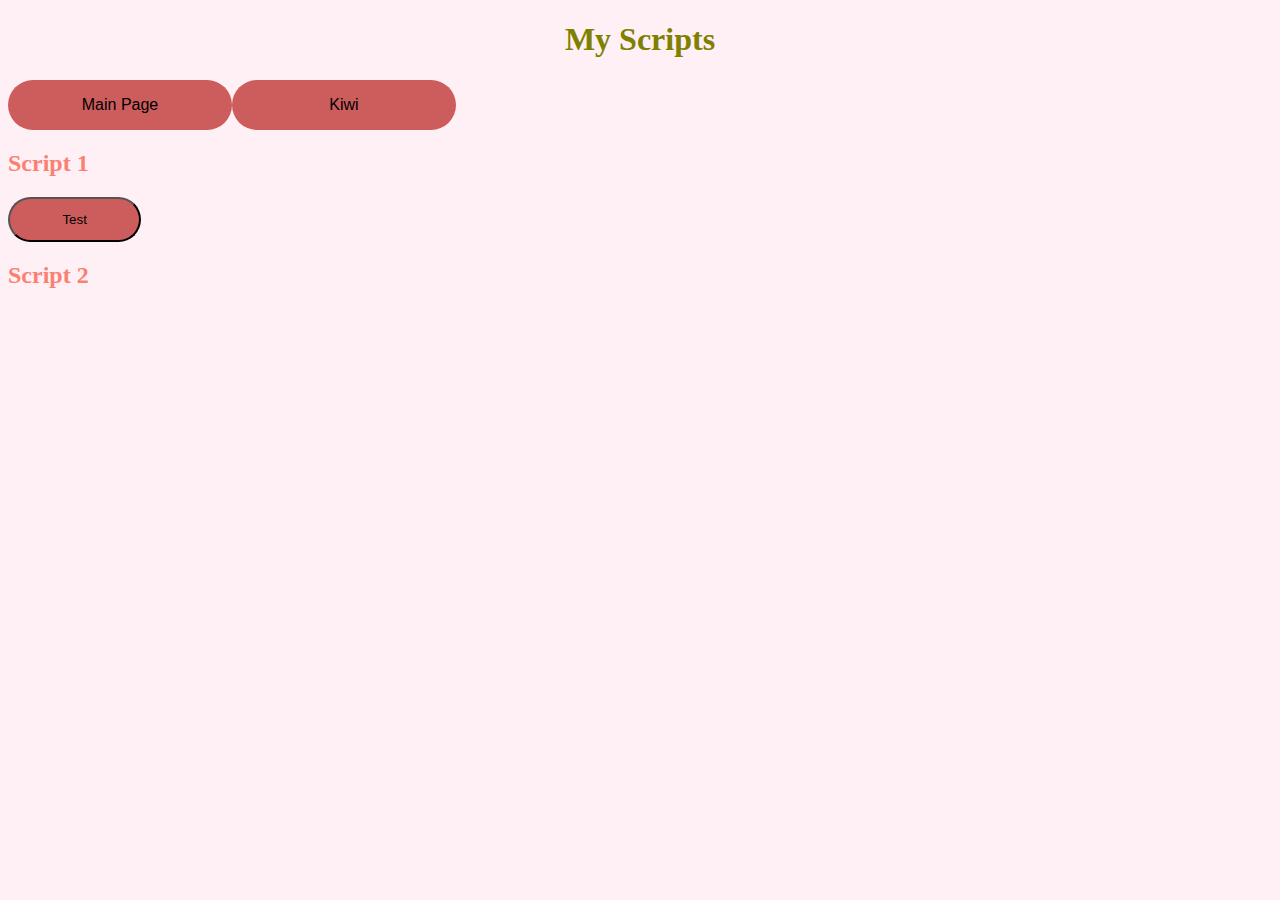
<file: jspractice.html>
<!DOCTYPE html>
<head>
    <meta charset="utf-8" />
    <title>Javascript Practice</title>
    <style>
        @import url(mystyle.css);
    </style>
    <script src="myjs.js"></script>
</head>
<h1>My Scripts</h1>
<div id="container">
    <a href="index.html" class="box">Main Page</a>
    <a href="kiwi.html" class="box">Kiwi</a>
</div>

<h2 id="basicjs">Script 1</h2>
<button class="box "onclick="myfunction()">Test</button>
<h2 id="userinput">Script 2</h2>
</file>
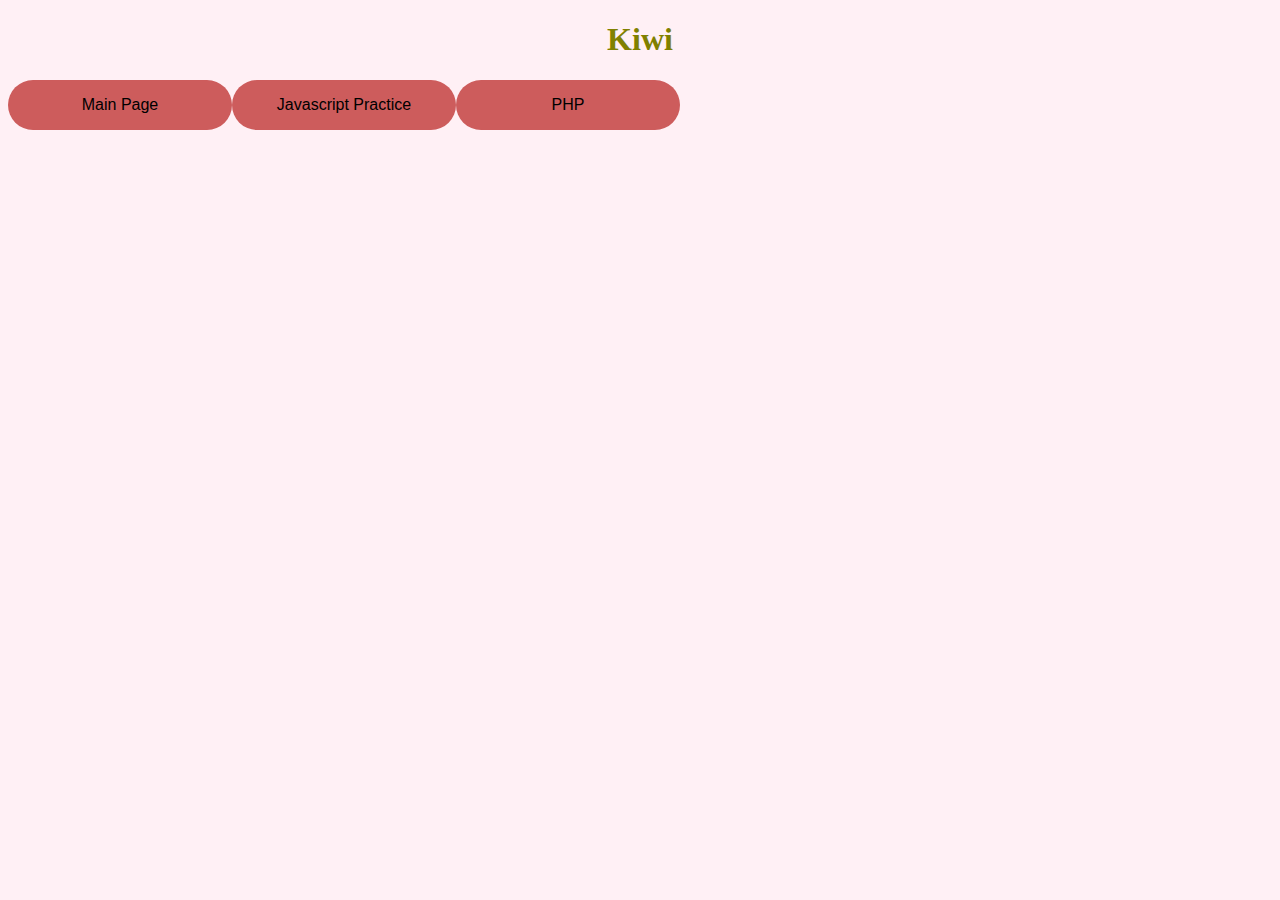
<file: kiwi.html>
﻿<!DOCTYPE html>

<html lang="en" xmlns="http://www.w3.org/1999/xhtml">
<head>
    <meta charset="utf-8" />
    <title>Kiwi's Page</title>
    <style>
        @import url(mystyle.css);
    </style>


</head>
<h1>Kiwi</h1>
<body>

</body>
<div id="container">
    <a href="index.html" class="box">Main Page</a>
    <a href="jspractice.html" class="box">Javascript Practice</a>
    <a href="phprac.html" class="box">PHP</a>
</div>

<br />
<br />
<iframe width="560" height="315" src="https://www.youtube.com/embed/c3wpLPQPfoI" frameborder="0" allow="accelerometer; autoplay; encrypted-media; gyroscope; picture-in-picture" allowfullscreen></iframe>
</html>
</file>
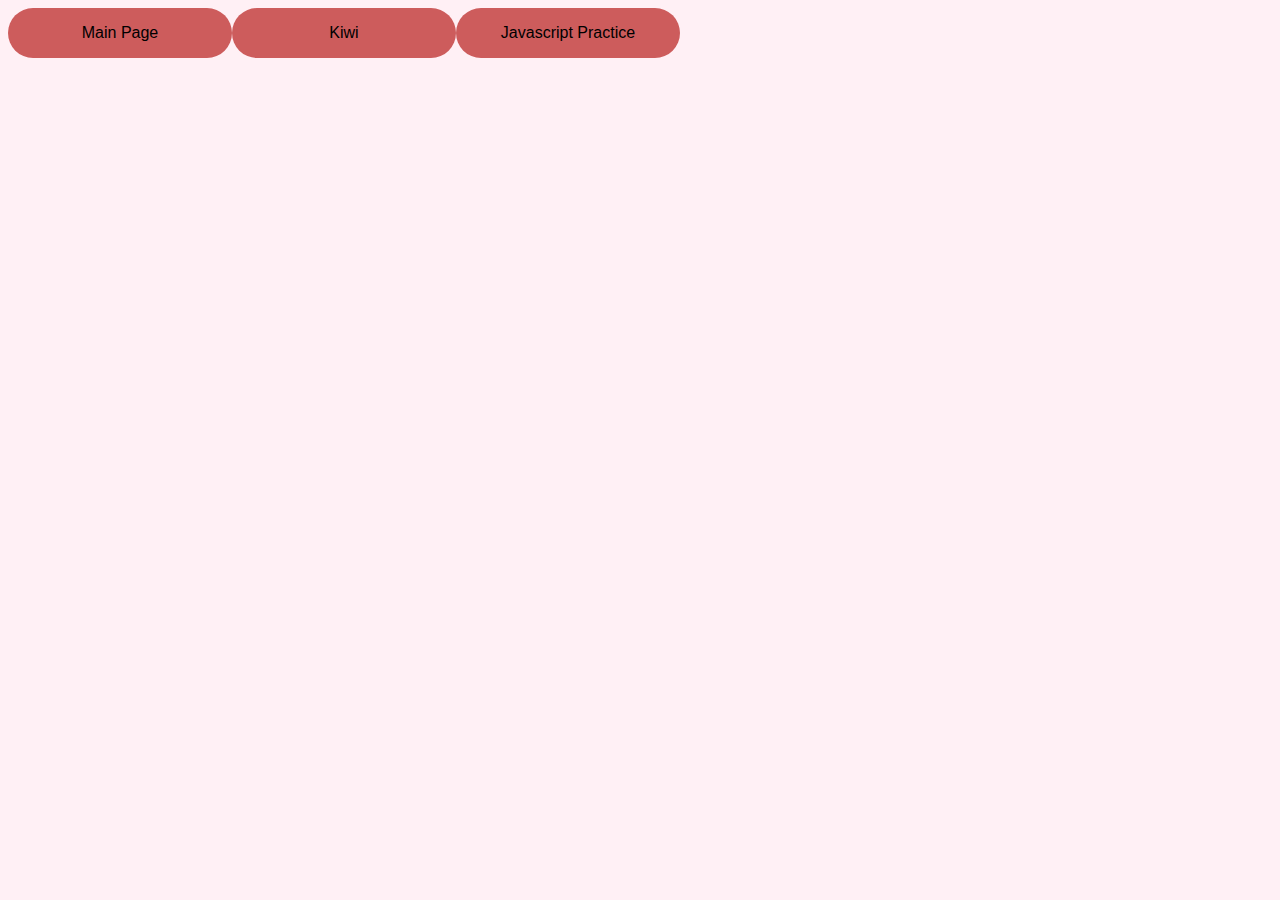
<file: phprac.html>
<html>
<head>
    <title>My First PHP Script</title>
    <style>
        @import url(mystyle.css);
    </style>
</head>
<body>
    <div id="container">
        <a href="index.html" class="box">Main Page</a>
        <a href="kiwi.html" class="box">Kiwi</a>
        <a href="jspractice.html" class="box">Javascript Practice</a>
    </div>
    <?php echo "Hello, world!"; ?>
</body>
</html>
</file>
